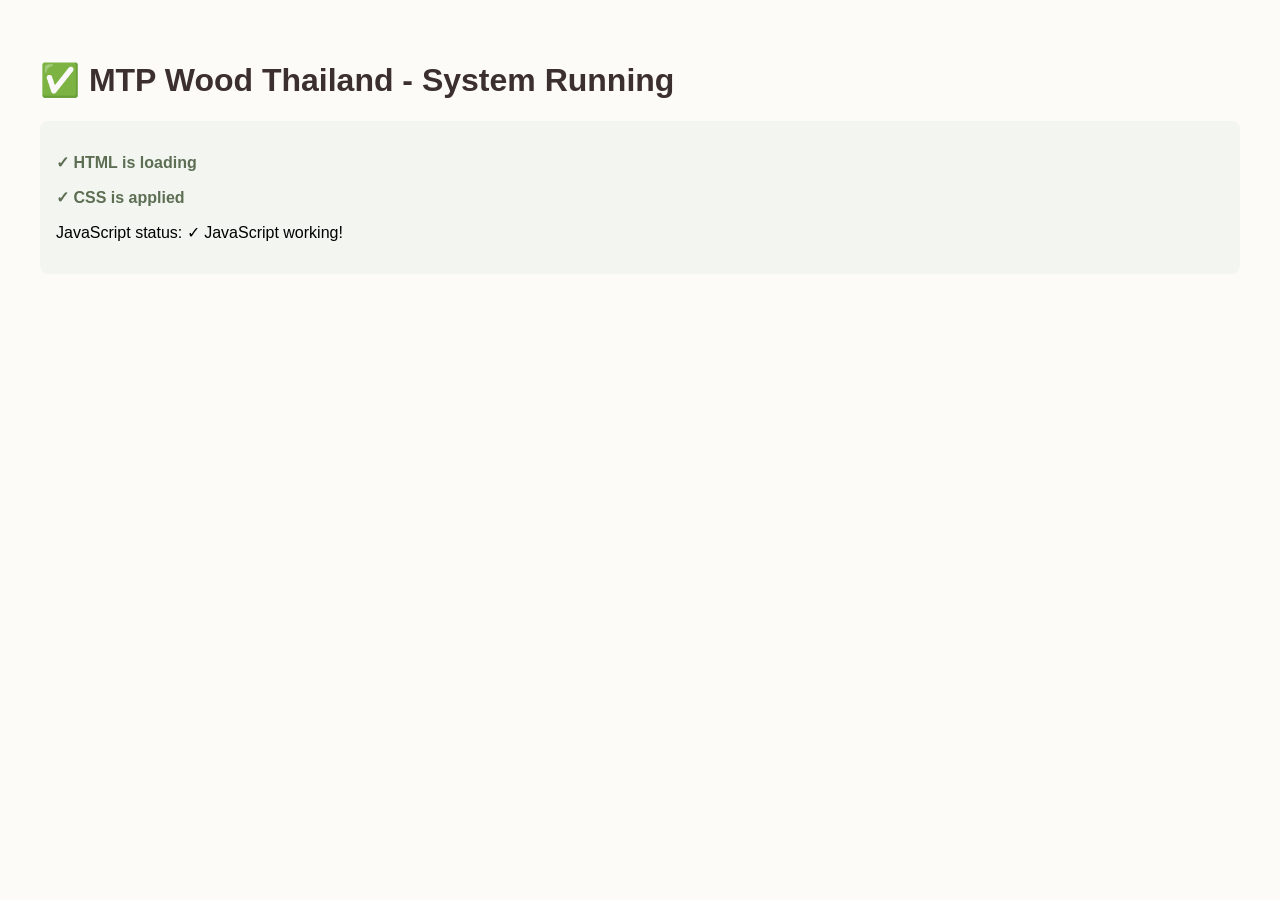
<file: test.html>
<!DOCTYPE html>
<html lang="th">
<head>
    <meta charset="UTF-8">
    <meta name="viewport" content="width=device-width, initial-scale=1.0">
    <title>MTP Wood Thailand - Test</title>
    <style>
        body { font-family: Arial, sans-serif; padding: 2rem; background: #fdfbf7; }
        .container { max-width: 1200px; margin: 0 auto; }
        h1 { color: #3c2f2f; }
        .status { padding: 1rem; background: #f2f5f0; border-radius: 8px; }
        .success { color: #5d6e53; font-weight: bold; }
    </style>
</head>
<body>
    <div class="container">
        <h1>✅ MTP Wood Thailand - System Running</h1>
        <div class="status">
            <p class="success">✓ HTML is loading</p>
            <p class="success">✓ CSS is applied</p>
            <p>JavaScript status: <span id="js-status">⏳ Loading...</span></p>
        </div>
    </div>

    <script>
        document.getElementById('js-status').innerHTML = '✓ JavaScript working!';
        console.log('✅ System initialized successfully!');
    </script>
</body>
</html>
</file>
